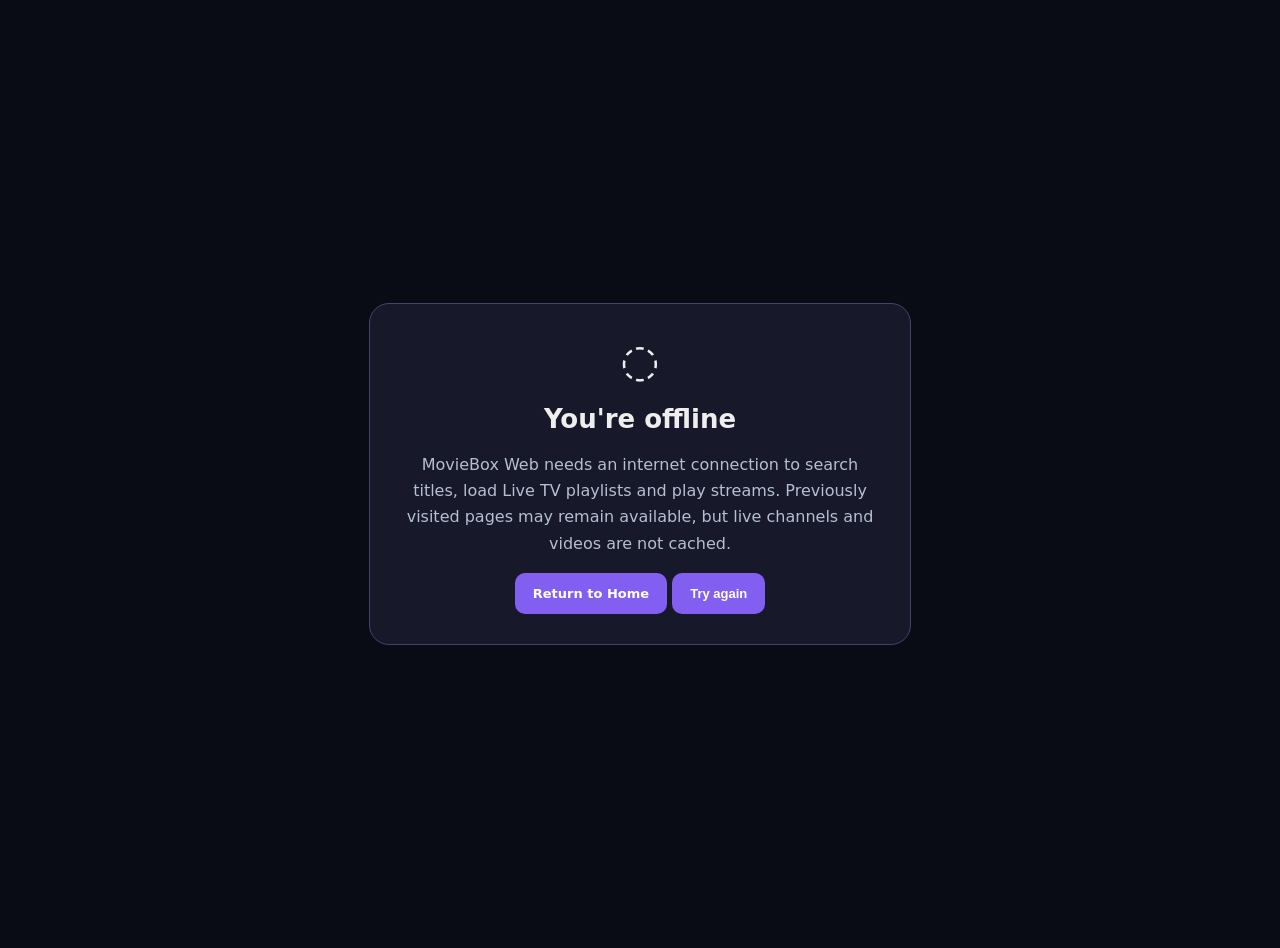
<file: offline.html>
<!doctype html><html lang="en"><head><meta charset="utf-8"><meta name="viewport" content="width=device-width,initial-scale=1,viewport-fit=cover"><meta name="theme-color" content="#090c15"><title>Offline · MovieBox Web</title><style>:root{color-scheme:dark;font-family:system-ui,sans-serif}body{background:#090c15;color:#eee;min-height:100dvh;display:grid;place-items:center;margin:0;padding:24px}.panel{background:#17192a;border:1px solid #494169;border-radius:20px;max-width:480px;padding:30px;text-align:center}h1{font-size:26px}p{line-height:1.65;color:#b3bfd2}a,button{display:inline-block;border:0;color:white;background:#825ff0;border-radius:10px;padding:13px 18px;text-decoration:none;font-size:13px;font-weight:750;cursor:pointer}</style></head><body><main class="panel"><div aria-hidden="true" style="font-size:45px">◌</div><h1>You're offline</h1><p>MovieBox Web needs an internet connection to search titles, load Live TV playlists and play streams. Previously visited pages may remain available, but live channels and videos are not cached.</p><a href="./index.html">Return to Home</a> <button type="button" onclick="location.reload()">Try again</button></main></body></html>
</file>
